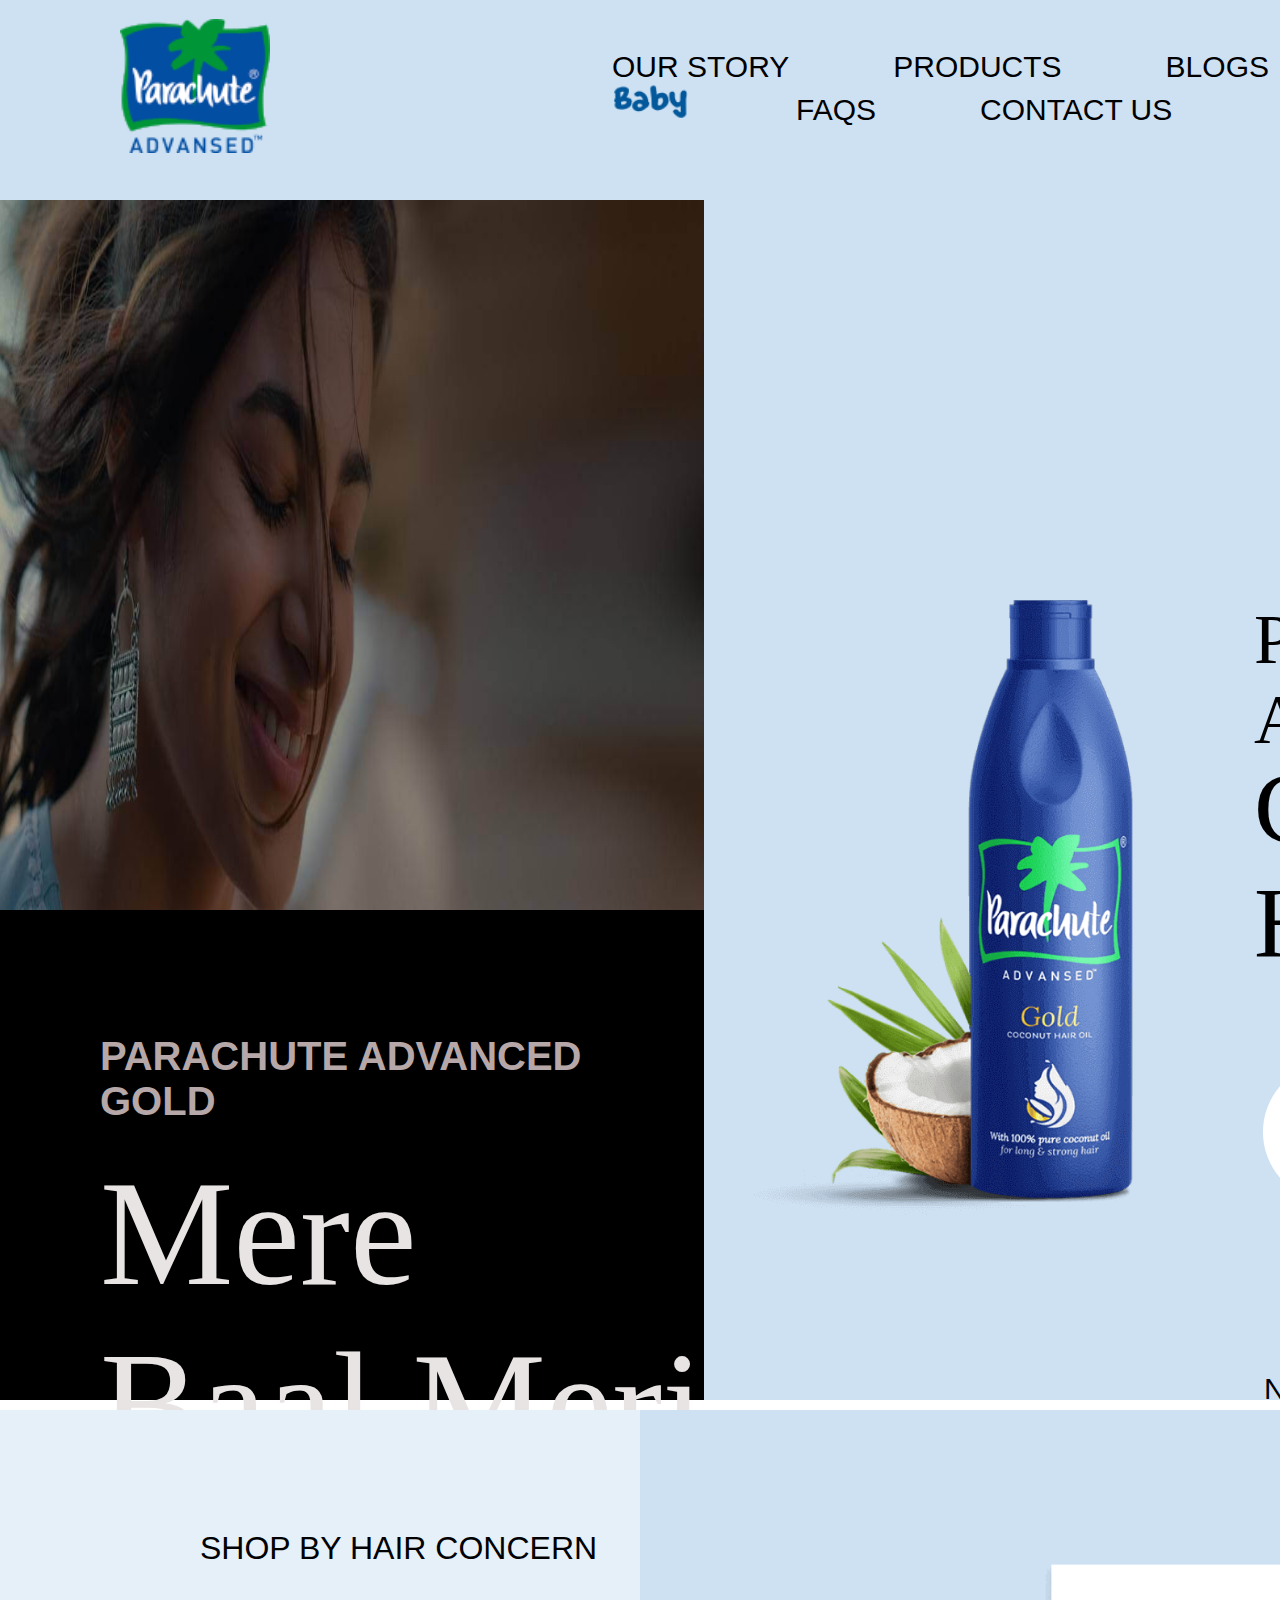
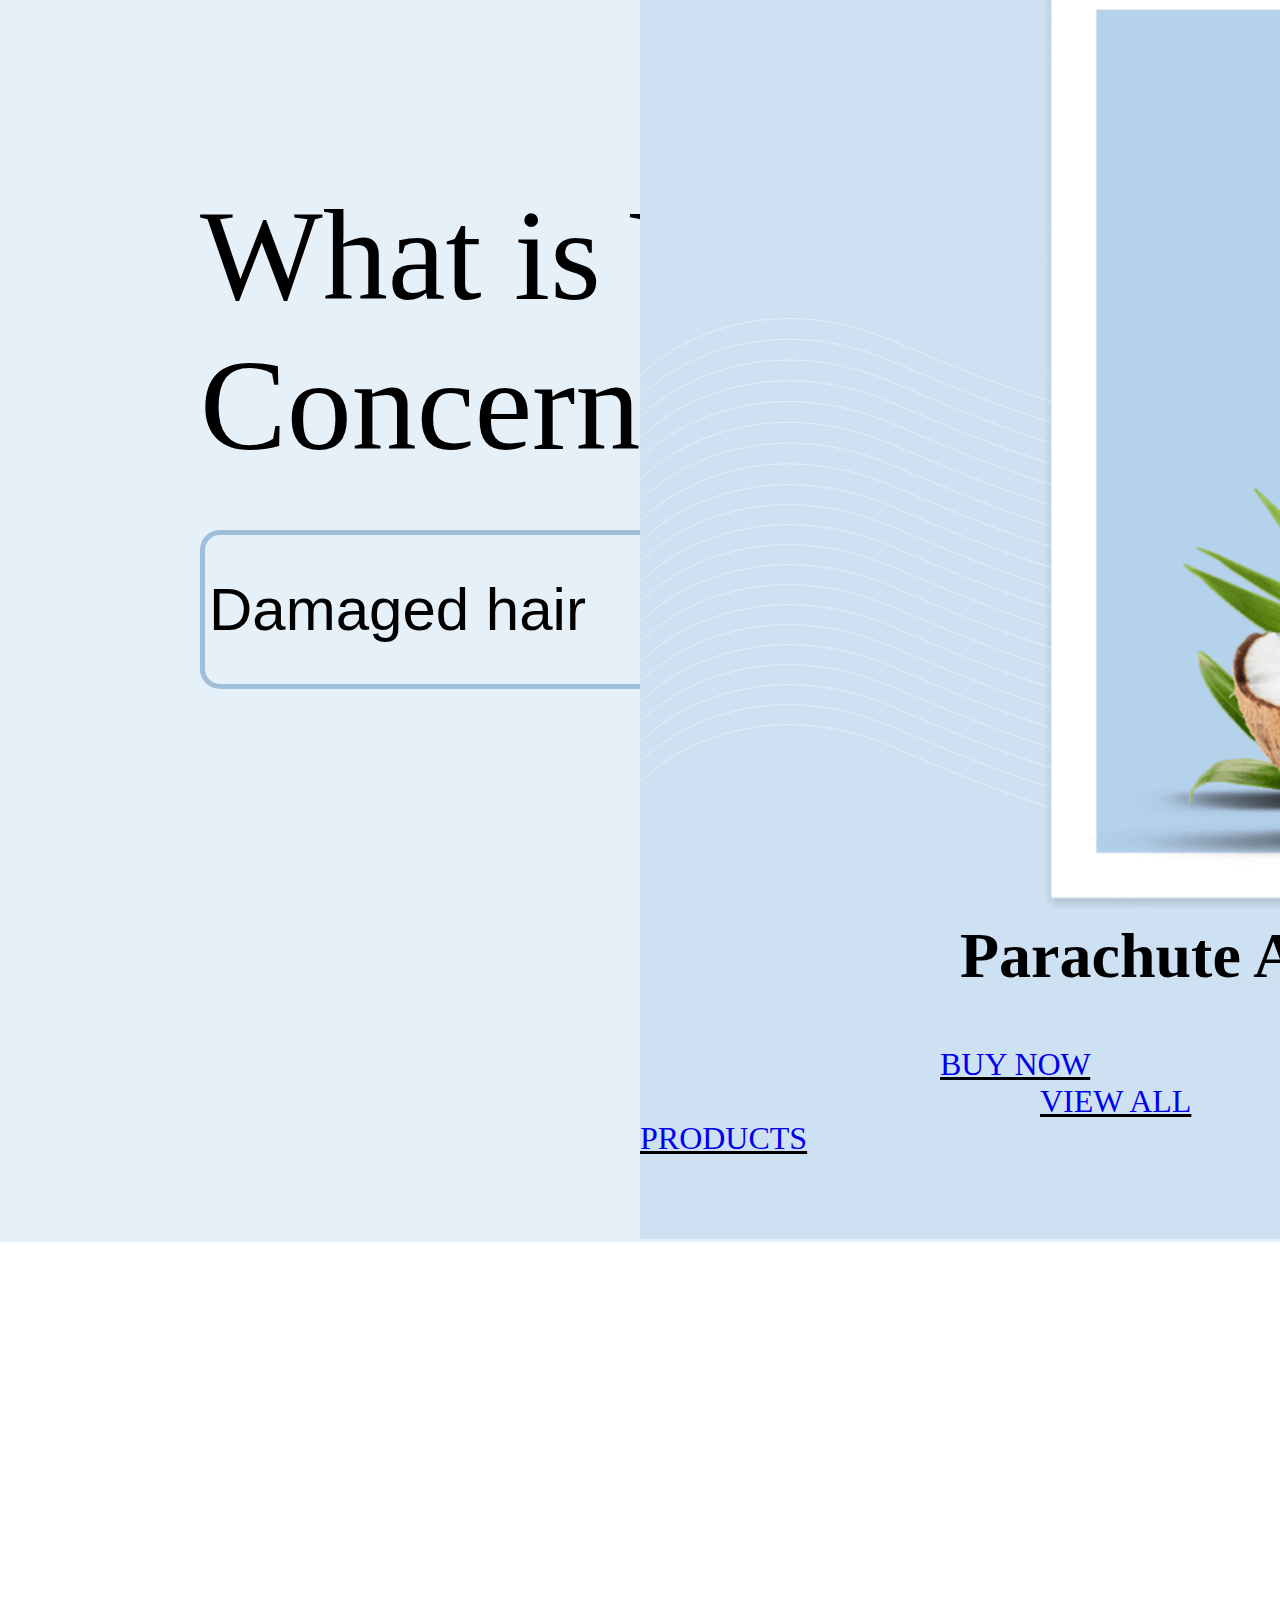
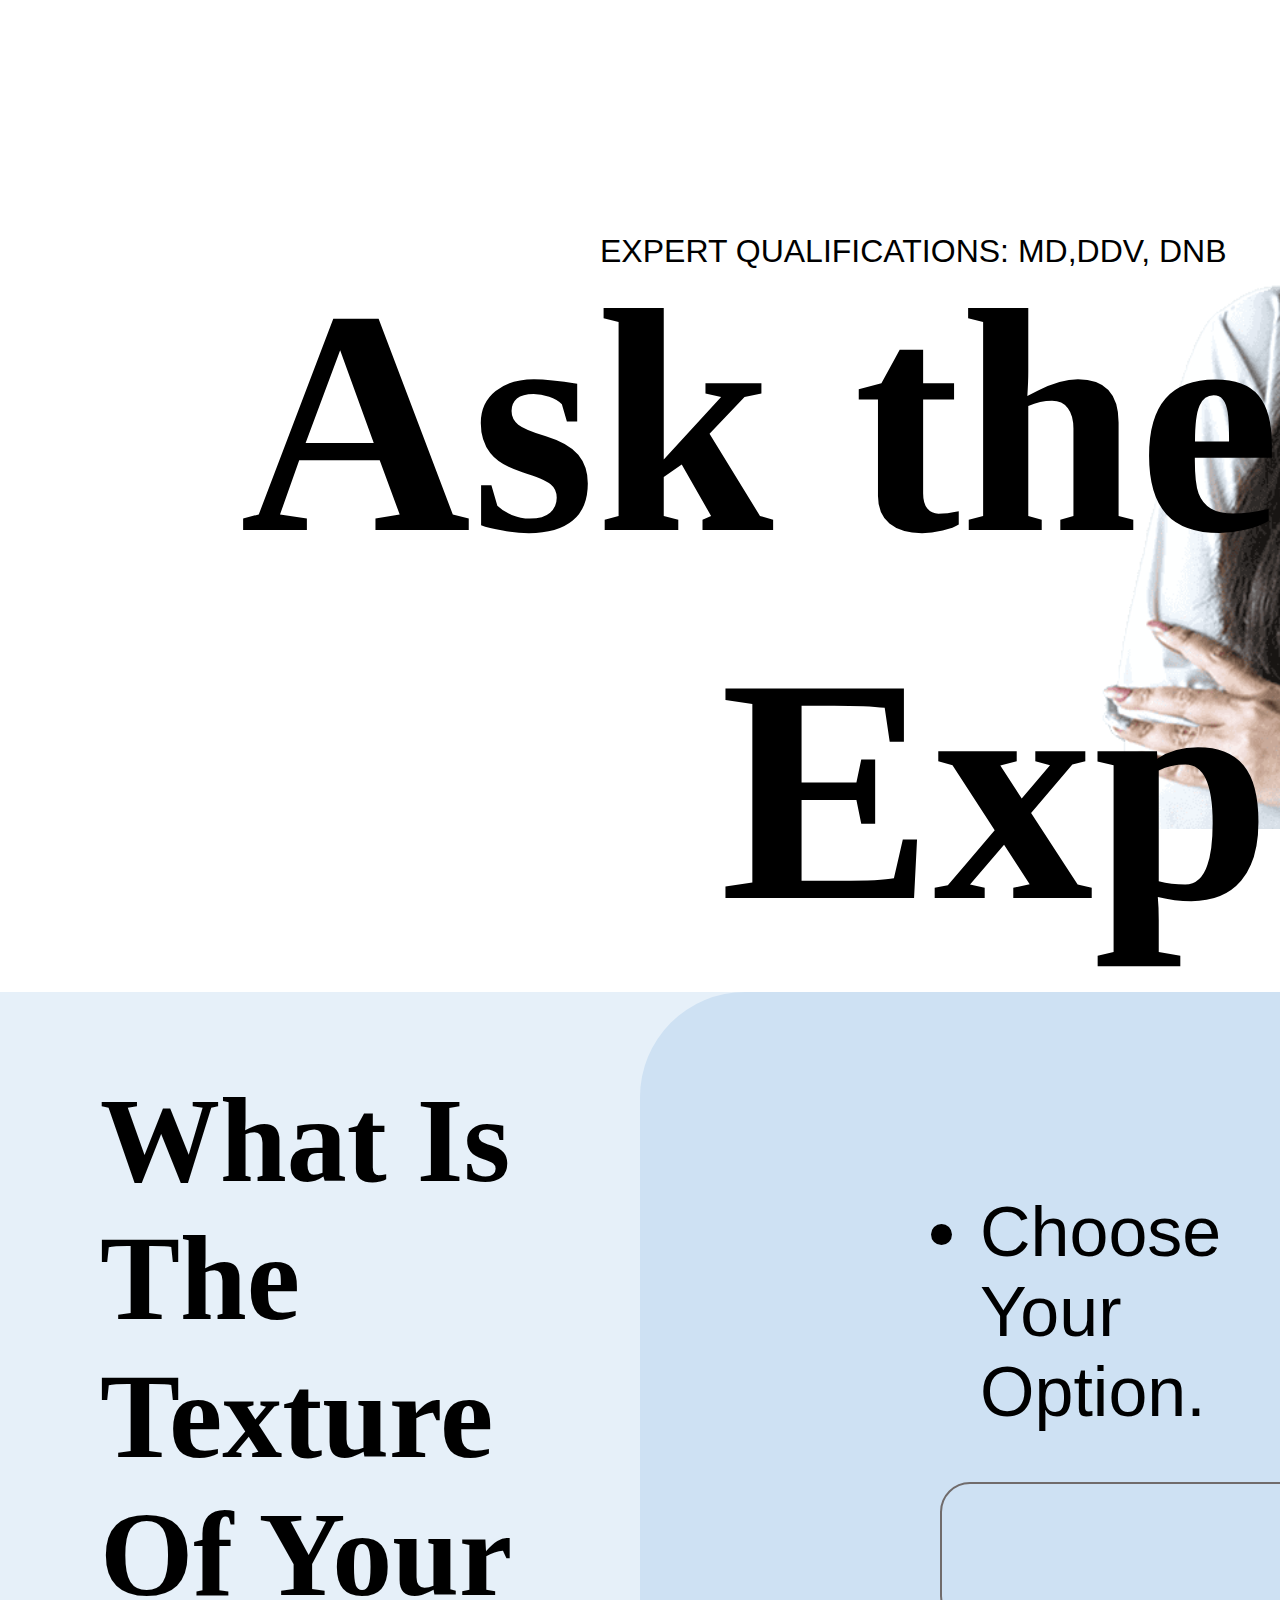
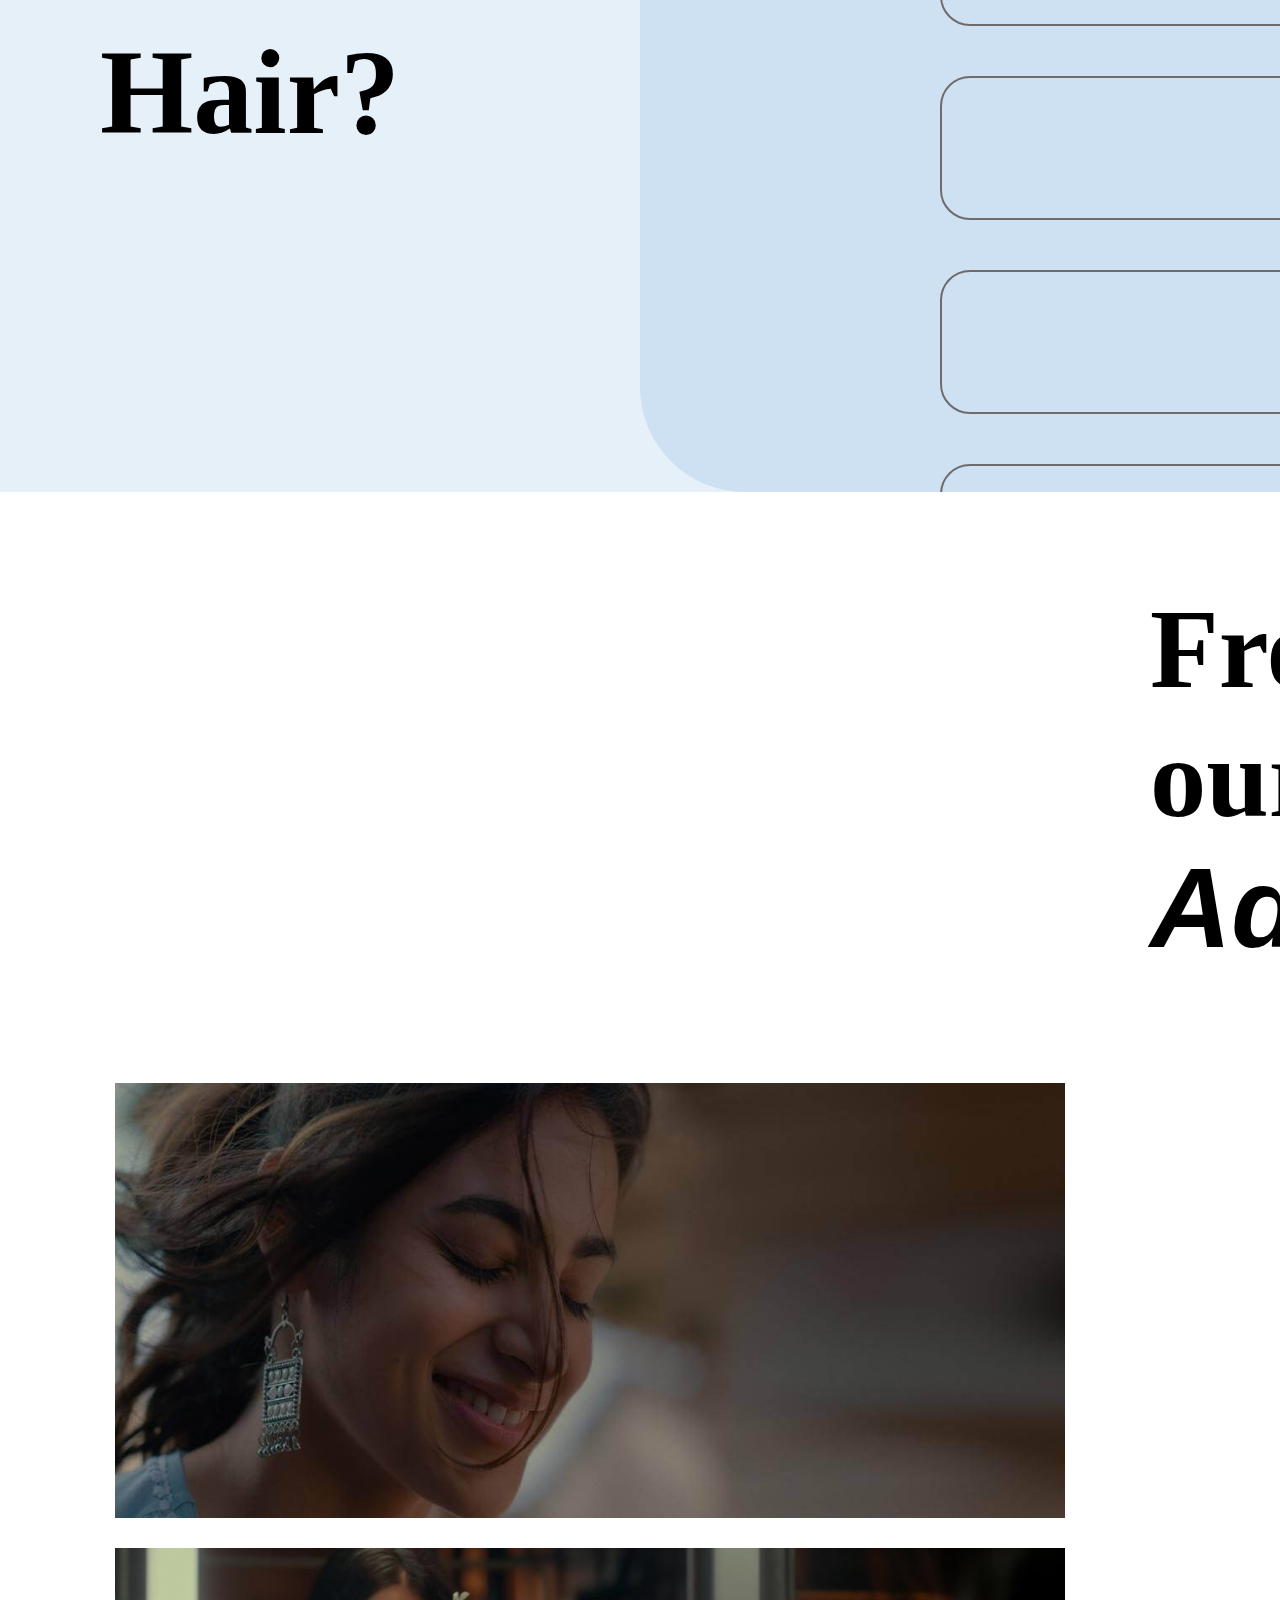
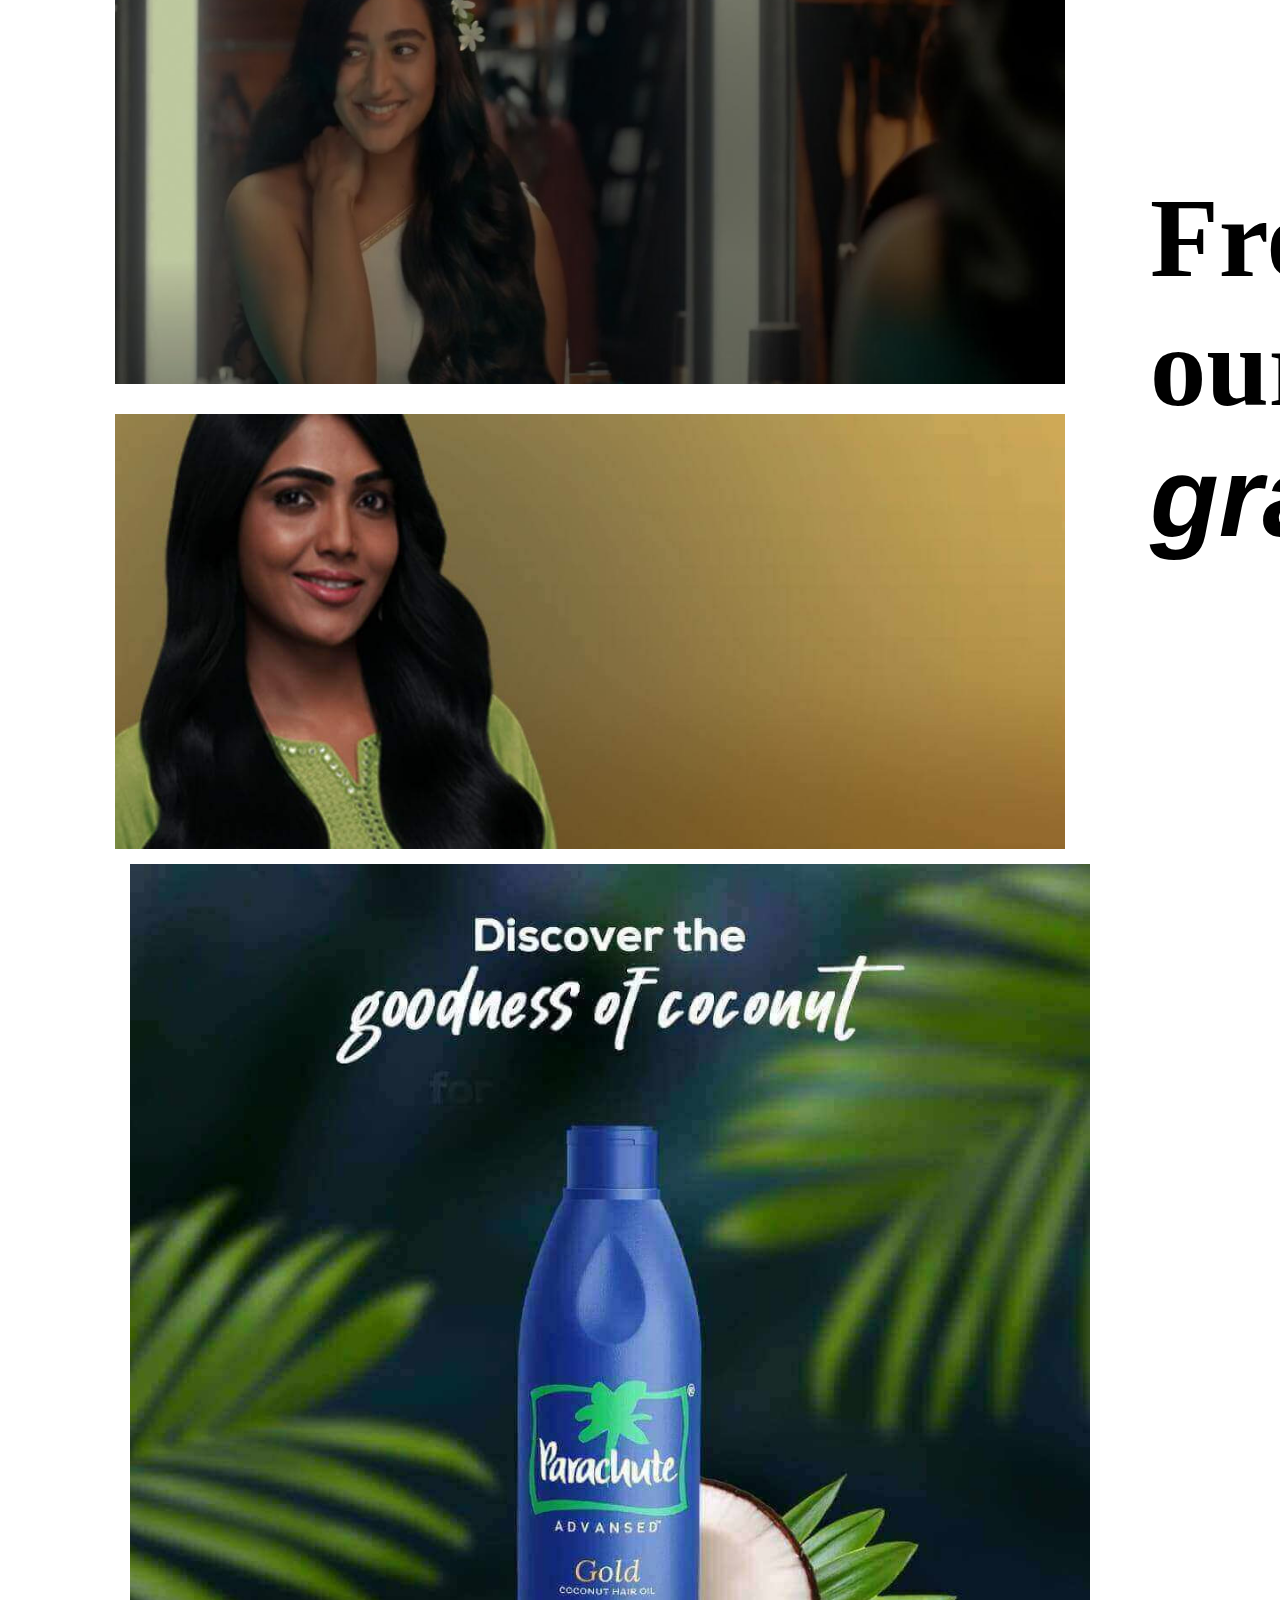
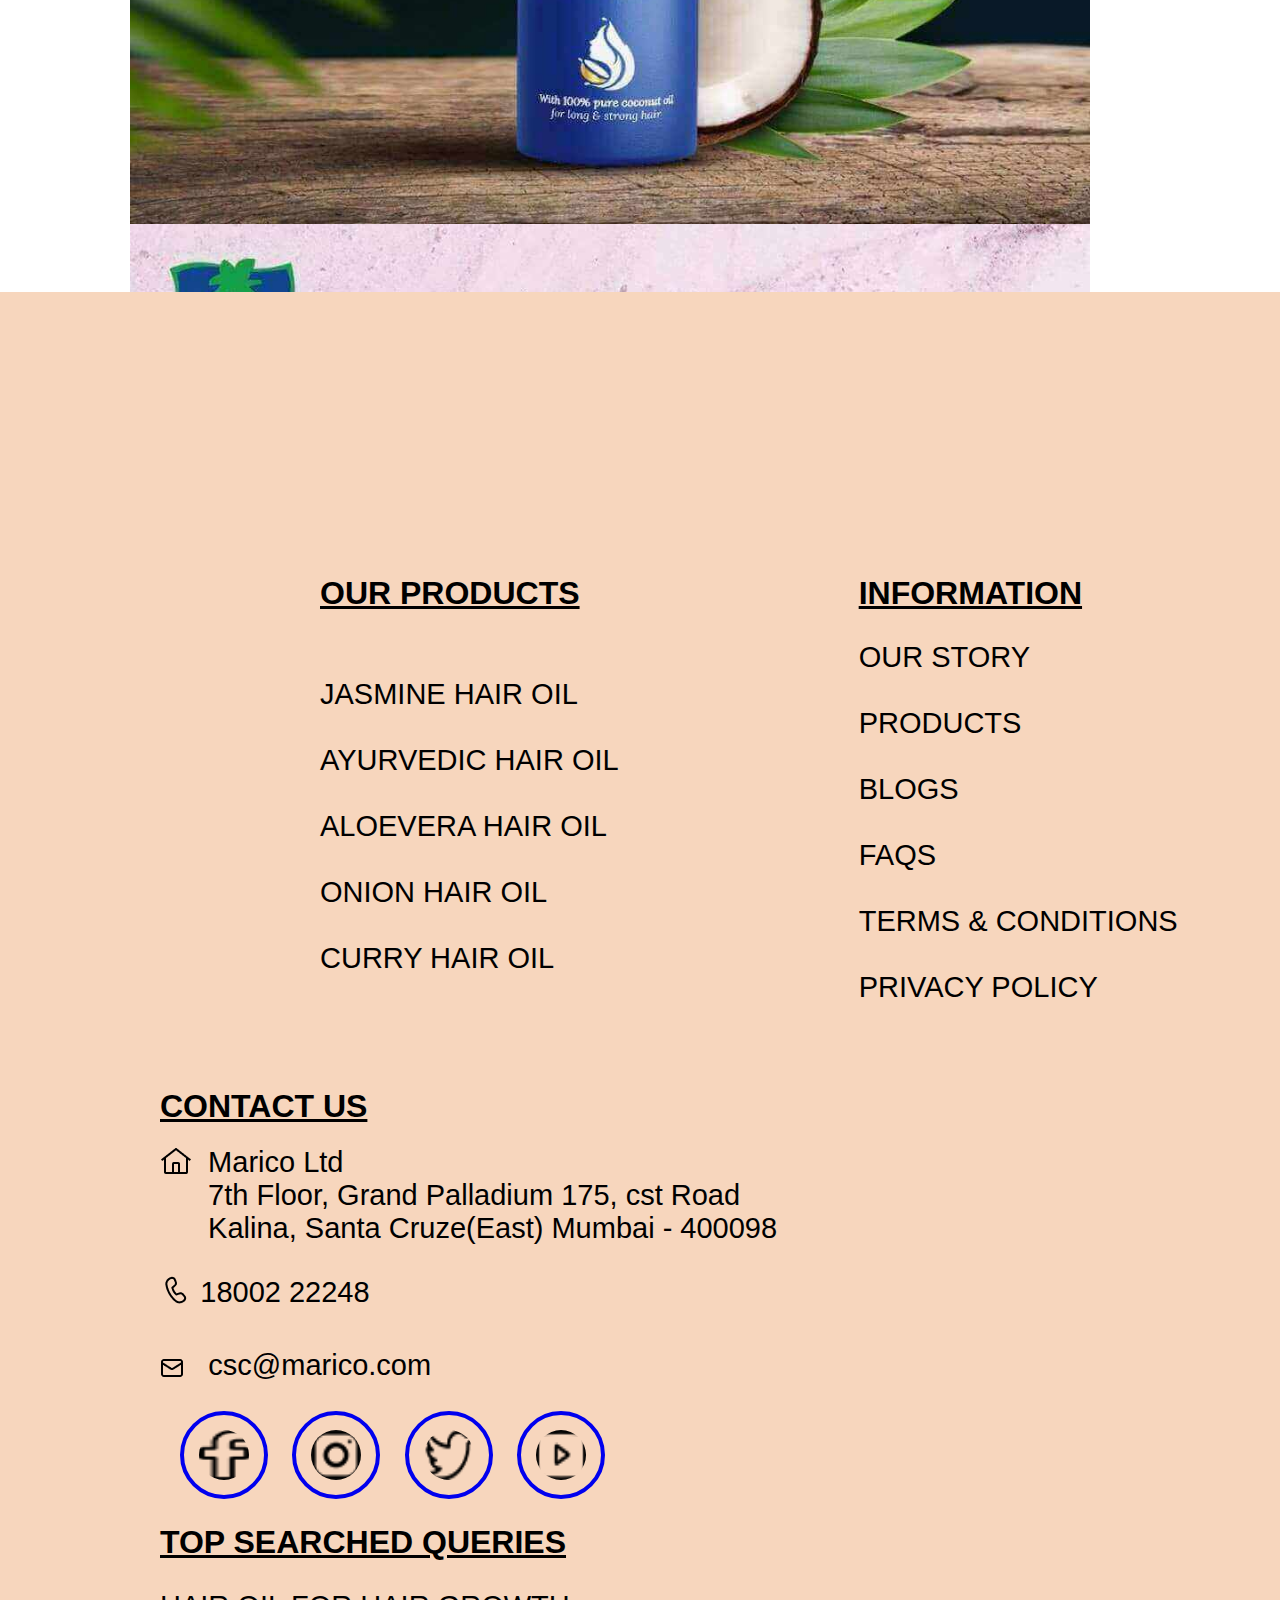
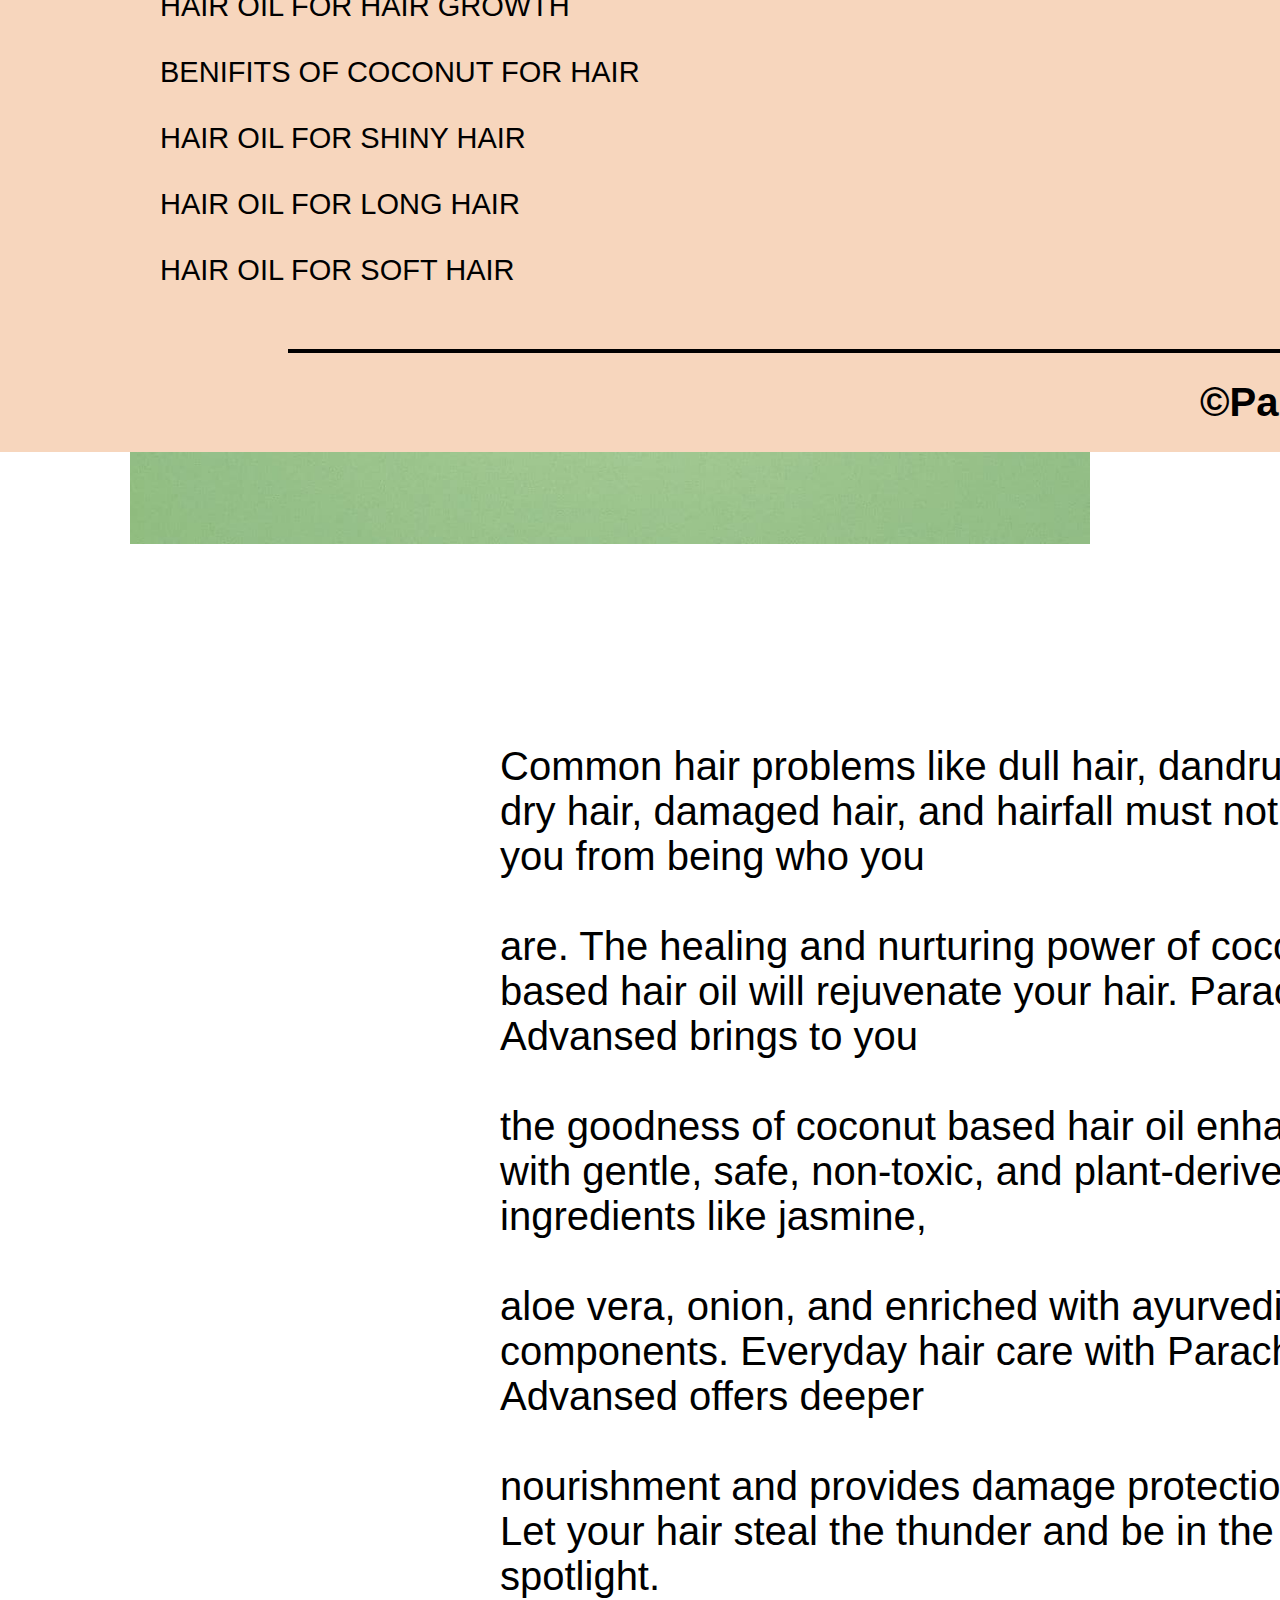
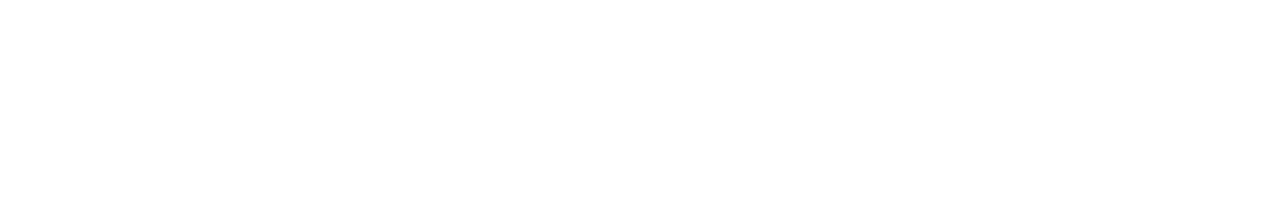
<file: index.html>
<!DOCTYPE html>
<html lang="en">
<head>
    <meta charset="UTF-8">
    <meta name="viewport" content="width=device-width, initial-scale=1.0">
    <title>Parachute</title>
    <link rel="stylesheet" href="parachute.css" type="text/css">
</head>
<body>
    <div class="header">
        <div class="logo"><img class="logoimg" src="parachute-logo.png" alt="image dose not exist"></div>
        <div class="links">
            <a class="headerlink" href="secondpage.html">OUR STORY</a>
            <a class="headerlink" href="secondpage.html">PRODUCTS</a>
            <a class="headerlink" href="secondpage.html">BLOGS</a>
            <a class="headerlink"  href="secondpage.html"><img  id="baby" src="PAbabyLogo.png" alt=""></a>
            <a class="headerlink" href="secondpage.html">FAQS</a>
            <a class="headerlink" href="secondpage.html">CONTACT US</a>
        </div>
    </div>
    <div class="mainBody">
        <div class="body1">
            <div class="pic"><img class="women" src="video.jpg" alt="">
             <h4 id="smallPara">PARACHUTE ADVANCED GOLD</h4>
             <h1 id="bigPara">Mere Baal Meri Jaan</h1>
            </div>
            <div class="bottele">
                <div class="btl">
                    <img id="bluebtl" src="parachuteGold.png" alt="">
                </div>
                <div id="goldpara">
                    <p id="smallPara2">Parachute Advanced</p>
                    <h1 id="bigPara2">Gold Hair Oil</h1>
                    <img class="strongpic" src="screenshort1.png" alt="">
                    <p class="stronghair">Strong <br> Hair</p>
                    <img class="nouridhedhairPic" src="Screenshot2.png" alt="">
                    <p class="stronghair">Nourished <br> Hair</p>
                    
                </div>
                <div ><a class="link" style="float: left;" href="">VEIW DETAILS</a>
                    <a class="link" style="float: left;"  href="">BUY NOW</a></div>
            </div>
        </div>
        <div style="width: 100%; height: 10px; float: left;"></div>
        <div class="body2">
            <div id="right2">
                <div id="shop">SHOP BY HAIR CONCERN</div>
                <div id="what">What is Your <br> Concern?</div>
                <select name="" id="dropbox">
                    <option value="">Damaged hair</option>
                    <option value="">Dull hair</option>
                    <option value="">Hair fall</option>
                </select>
            </div>
            <div id="left2" >
                <img style="width: 100%;height: 1425px;" src="white-lines2.svg" alt="">
                <img class="img-whiteboreder" src="gold-white-border.png" alt="">
                <h2 class="img-discription">Parachute Advansed Gold Hair Oil</h2>
                <div style="font-size: xx-large;">
                    <u><a style="margin-left: 300px;" href="secondpage.html">BUY NOW</a></u>
                   <u> <a style="margin-left: 400px;" href="secondpage.html">VIEW ALL PRODUCTS</a></u>
                </div>
            </div>
        </div>
        <div class="body3">
            <img style="margin-top: 150px;margin-left: 700px; width: 50em;" src="expert_0.png" alt="">
            <p style="font-family: Didot, sans-serif; color: black; font-size: xx-large; margin-top: -600px; margin-left: 200px;">EXPERT QUALIFICATIONS: MD,DDV, DNB</p>
            <h1 style="color: black;font-size:20em; margin-left: -.5em; margin-top: -.2em;">Ask the &nbsp;&nbsp;&nbsp;&nbsp;&nbsp; Expert</h1>
            <div style="width: 600px;height: 58px; background: #fff1ce; margin-left: 800px;margin-top: 193px;padding-top: 10px;">
            <p style="font-family:Didot, sans-serif; color: black; font-size: large;margin-left: 100px;">KNOW WHAT OUR EXPERT HAS TO SAY</p>
            </div>
        </div>
        <div class="body4">
            <div style="width: 50%; height:1000px; float: left;" id="right4">
                <h1 class="Texture">What Is The Texture <br> Of Your Hair?</h1>
                <h4 class="next">Next</h4>
                <a href="secondpage.html"><img class="arrow" src="next_arrow.png" alt=""></a>
            </div>
            <div style="width: 50%; height:1100px; background: #cee1f3; float: left;" id="left4">
            <ul>
                <li id="choose">Choose Your Option.</li>
            </ul>
            <div class="Label" for="">Straight</div>
            <div class="Label" for="">Wavy</div>
            <div class="Label" for="">Curly</div>
            <div class="Label" for="">Oily</div>
            </div>
        </div>
        <div class="body5" style="padding-left: 100px;">
            <div id="ads">
                <h2>From our
                    <span class="span">Ads</span>
                </h2>
            </div>
            <div id="videos">
                <div><img class="ads-img" src="video (1).jpg" alt=""> </div>
                <div><img class="ads-img" src="jasmine.jpeg" alt=""></div>
                <div><img class="ads-img" src="vedio3.jpeg" alt=""></div>
            </div>
            <div id="gram">
                <h2>From our
                    <span class="span">gram</span>
                </h2>
            </div>
            <div class="gram-imgs">
                <div ><img class="gram-img" src="socialMedia1.jpg" alt=""></div>
                <div ><img class="gram-img" src="socialMedia2.jpg" alt=""></div>
                <div ><img class="gram-img" src="socialMedia3.jpg" alt=""></div>
            </div>
            <div style="padding-top: 100px;float: left;" >
                <p class="common-hair">Common hair problems like dull hair, dandruff, dry hair, damaged hair, and hairfall must not stop you from being who you <br><br>
                     are. The healing and nurturing power of coconut based hair oil will rejuvenate your hair. Parachute Advansed brings to you <br><br>
                      the goodness of coconut based hair oil enhanced with gentle, safe, non-toxic, and plant-derived ingredients like jasmine, <br><br>
                       aloe vera, onion, and enriched with ayurvedic components. Everyday hair care with Parachute Advansed offers deeper <br><br>
                        nourishment and provides damage protection. Let your hair steal the thunder and be in the spotlight.</p>
            </div>
        </div> 
    </div>
    
    <footer>
        <div><img class="footer-img" src="parachute-logo.png" alt=""></div>
        <div class="footer1">
            <div class="our-products">
                    <h1> 
                        <u>OUR PRODUCTS <br></u><br>
                    </h1>
                        <p class="footer-links">
                            JASMINE HAIR OIL <br><br>
                            AYURVEDIC HAIR OIL <br><br>
                            ALOEVERA HAIR OIL<br><br>
                            ONION HAIR OIL  <br><br>
                            CURRY HAIR OIL<br><br>
                        </p>
            </div>
            <div class="information">
                <h1><u>INFORMATION</u><br></h1>
                <P class="footer-links" >
                    OUR STORY <br><br>
                    PRODUCTS<br><br>
                    BLOGS<br><br>
                    FAQS<br><br>
                    TERMS & CONDITIONS<br><br>
                    PRIVACY POLICY<br><br>
                </P>
            </div>
            <div class="contact">
                <h1><u>CONTACT US</u></h1>
                    <div> 
                        <img style="float: left;" src="home.png" alt="">
                        <p   style="float: left; margin-top: 0px" class="footer-links">
                            &nbsp; Marico Ltd <br>
                            &nbsp; 7th Floor, Grand Palladium 175, cst Road <br>
                            &nbsp;  Kalina, Santa Cruze(East) Mumbai - 400098
                        </p>
                  </div>
                   <div>
                                        <img    src="call.png" alt="">
                                        <p   style="margin-top: -1.2em;" class="footer-links">
                                        &nbsp;&nbsp;&nbsp;&nbsp; 18002 22248
                                        </p>
                                        <br>
                                        <img    src="email-new.png" alt="">
                                        <p   style="margin-top: -1.2em;" class="footer-links">
                                        &nbsp;  &nbsp;  &nbsp; csc@marico.com
                                        </p>
                    </div>
                    <div>
                        <a href="https://www.facebook.com/ParachuteAdvansed/"><img class="socialMedia" src="fb.png" alt=""></a>
                       <a href="https://www.instagram.com/parachute_advansed/?hl=en"> <img class="socialMedia" src="instagram.png" alt=""></a>
                        <a href="secondpage.html"><img class="socialMedia" src="twitter.png" alt=""></a>
                       <a href="secondpage.html"> <img class="socialMedia" src="youtube.png" alt=""></a>
                    </div>
            </div>
            <div class="top-serched">
                <h1><u>TOP SEARCHED QUERIES</u><br></h1>
                <P class="footer-links" >
                    HAIR OIL FOR HAIR GROWTH <br><br>
                    BENIFITS OF COCONUT FOR HAIR<br><br>
                    HAIR OIL FOR SHINY HAIR<br><br>
                    HAIR OIL FOR LONG HAIR<br><br>
                    HAIR OIL FOR SOFT HAIR<br><br>
                </P>
            </div>
        </div>
        <div class="footer2">
            <div style="width: 148em;height: 4px; background: #000; margin-left: 18em;"></div>
            <div style="margin-left: 60em; font-size: 20px;font-family: neutra-text-book, sans-serif;"><h1>©Parachute Advansed</h1></div>
        </div>
    </footer>
</body>
</html>
</file>
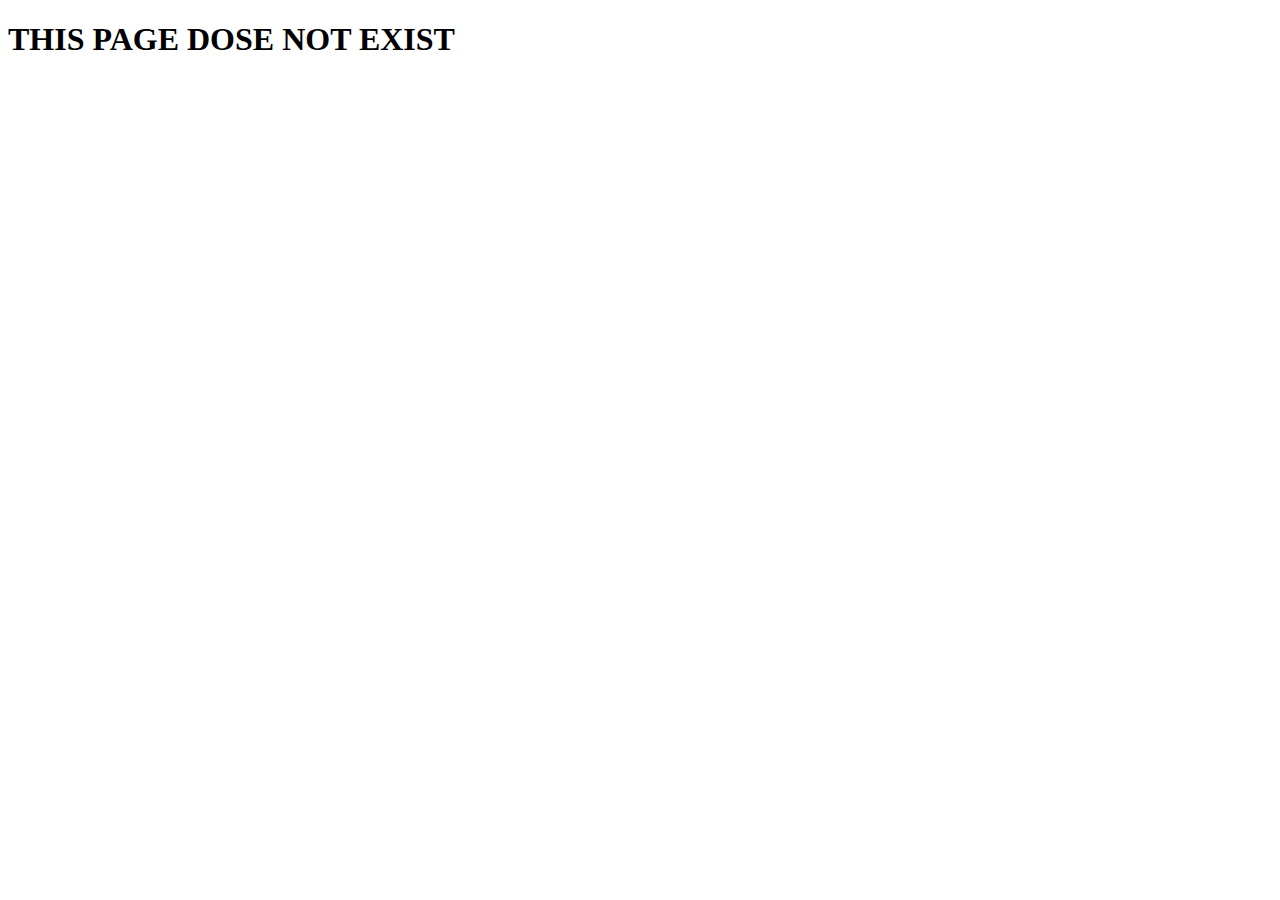
<file: secondpage.html>
<!DOCTYPE html>
<html lang="en">
<head>
    <meta charset="UTF-8">
    <meta name="viewport" content="width=device-width, initial-scale=1.0">
    <title>Parachute</title>
</head>
<body>
    <h1>THIS PAGE DOSE NOT EXIST</h1>
</body>
</html>
</file>
<file: parachute.css>
body{
    margin: 0;
    overflow-x: hidden;
    
}
a{
    text-decoration: none;
}
.header{
width: 100%;
height: 200px;
background: #cee1f3;
position: fixed;
z-index: 1;
}
.logo{
    float: left;
    width: 40%;
}
.logoimg{
    margin-top: 19px;
    margin-left: 120px;
    width: 150px;
}
.links{
    float: left;
    width: 60%;
    padding-top: 50px;
}
.headerlink{
    margin-left: 100px;
    color: #000;
    font-size: 30PX;
    font-family: neutra-text-book, sans-serif;
}
#baby{
   width: 80px;
    color: blue;
}


.body1
{
    width: 100%;
    height:1200px ;
    background: #cee1f3;
    float: left;
    margin-top: 12.5em;
}
.pic{
width: 55%;
background: #000;
height: 1200px;
float: left;
}
.women{
    width: 100%;
    height: 710px;
}

#smallPara{
    color: #b6a8a8;
    margin-top: 120px;
    margin-left: 100px;
    font-family: Didot, sans-serif;
    font-size: 40px;
}
#bigPara{
    color: #e9e4e4;
    margin-left: 100px;
    font-size: 150px;
    margin-top: -30px;
    font-weight: 1;
    
    
}.btl{
    width: 50%;
   margin-top: 400px;
    height: 500px;
    float: left;
}
.bottele{
    width: 30%;
    float: left;
}
#bluebtl{
    width: 500px;
    float: left;
    
}
#goldpara{
    width: 100%;
    margin-top: 400px;
    margin-left: 550px;
}
#smallPara2{
    font-size: 70px;
}
#bigPara2{
    font-size: 100px;
    font-weight: lighter;
    margin-top: -80px;
    font-family: var(--font-family-tertiary);
}
.strongpic{
    float: left;
}
.stronghair{
    float: left;
    font-size: 30px;
    font-family: Didot, sans-serif;
    margin-left: 10px;
}
.nouridhedhairPic{
    float: left;
    
}
.link{
   margin-left: 100px;
   margin-top: 20px;
   font-weight: 1000;
   width: 200px;
   
   font-size: 20px;
   color: rgb(4, 102, 159);
   font-family: neutra-text-book, sans-serif;
}
.body2{
    width: 100%;
    height:1432px;
    background:  #e6f0f9;
    float: left;
}
#shop{
    width: 400px;
    height: 50px;
    margin-left: 200px;
    margin-top: 120px;
    font-size:32px;
    font-family: neutra-text-book, sans-serif;
}
#what{
    width: 700px;
    height: 200px;
    margin-left: 200px;
    margin-top: 200px;
    font-size: 130px;
    font-family: var(--font-family-tertiary);
}
#dropbox{
    width:780px;
    height: 159px;
    background: #e6f0f9;
    margin-left: 200px;
    border-radius: 20px;
    border: solid 5px;
    border-color:#9fbed9 ;
    font-size: 60px;
    font-style: unset;
    margin-top: 150px;
}
#left2{
    float: left;
    width: 50%;
    background: #cee1f3;
}
#right2{
    float: left;
    width: 50%;
    
}
.body3
{
    width: 100%;
    height: 1350px;
    color: #fff;
    float: left;
    padding-left: 400px;
}
.body4{
    width: 100%;
    height:1100px ;
    background: #e6f0f9;
    float: left;
}
#left4{
    border-bottom-left-radius: 105px; 
    border-top-left-radius: 105px; 
}
.Texture{
font-size: 120px;
margin-left: 100px;
}
.next{
    font-size: 80px;
    text-transform: capitalize;
    margin-top: 500px;
    margin-left: 900px;
    cursor: pointer;
    float: left;
}
.arrow{
 float: left;   
 margin-top: 480px;
 margin-left: 50px;
 width: 150px;
}
#choose{
    font-size: 70px;
    font-family: neutra-text-book, sans-serif;
    margin-left: 300px;
    margin-top: 200px;

}
.Label{
width: 1000px;
height: 100px;
text-align: center;
padding-top: 40px;
border: solid 2px ;
border-radius: 30px;
border-color: #706b6b;
font-size: 50px;
font-family: neutra-text-book, sans-serif;
margin-top: 50px;
margin-left: 300px;
color: #706b6b;
}
.body5{
    width: 100%;
    height: 1400px;
    background: #fff;
    float: left;
}
.img-whiteboreder{
    width: 50em;
    position: relative;
    margin-top: -80em;
    z-index: auto;
    float: left;
    margin-left: 400px;
    
}
.img-discription{
    margin-top: -5em;
    margin-left: 5em;
    font-size: 4em;
    width: 1000px;
}
#ads
{
    font-size: 75px;
    margin-left: 14em;
}
#gram{
    font-size: 75px;
    margin-left: 14em;
    margin-top: 800px;
}

.ads-img{
    width: 950px;
    float: left;
    margin: 15px;
}
.ads-img:hover{
    transform: scale(.9);
}
.span
{
    font-style: italic;
    font-family: "Sensations and Qualities",sans-serif;
}
.gram-img{
    float: left;
    width: 60em;
    margin-left:30px ;
    
}
.gram-img:hover{
    transform: scale(.9);
}
.common-hair{
font-family: neutra-text-book, sans-serif;
font-size: 40px;
margin-left: 400px;
margin-top: 100px;
margin-bottom: 5em;
}
footer{
    width: 100%;
    background:#f7d6bd;
    float: left;
    margin-top: 100em;
}
.footer1{
padding-top: 10em;
float: left;
}

.our-products{
    font-family: neutra-text-book, sans-serif;
    float: left;
    margin-left: 20em;
}
.information{
    float: left;
    font-family: neutra-text-book, sans-serif;
    margin-left: 15em;
}
.contact{
    float: left;
    font-family: neutra-text-book, sans-serif;
    margin-left: 10em;
}
.top-serched{
    float: left;
    font-family: neutra-text-book, sans-serif;
    margin-left: 10em;
}
.footer-links{
    font-size:29px ;
}
.socialMedia{
margin-left: 20px;
border:solid 4px;
border-radius: 50%;
padding: 15px;
width: 50px;
height: 50px;
    
}
.footer2{
    float: left;
}
.footer-img{
    width: 150px;
    height: 150px;
    float: left;
    margin-left: 87em;
    margin-top: -3em;
}
</file>
